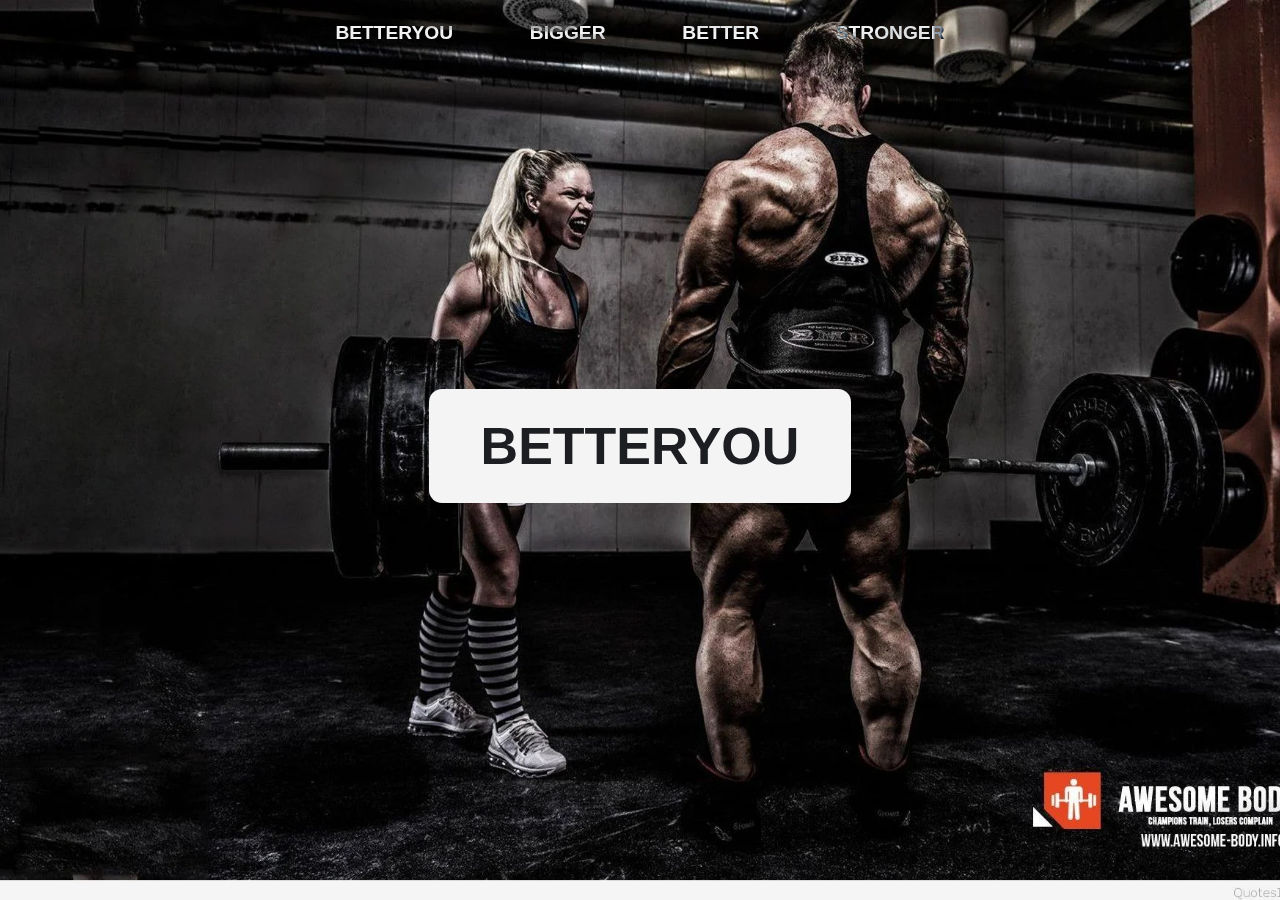
<file: Media/Startsemester/Website/index.html>
<!DOCTYPE html>
<html lang="en">
<head>
    <meta charset="UTF-8">
    <meta http-equiv="X-UA-Compatible" content="IE=edge">
    <meta name="viewport" content="width=device-width, initial-scale=1"">
    
    <link rel="stylesheet" href="https://cdn.jsdelivr.net/npm/bootstrap@4.3.1/dist/css/bootstrap.min.css" integrity="sha384-ggOyR0iXCbMQv3Xipma34MD+dH/1fQ784/j6cY/iJTQUOhcWr7x9JvoRxT2MZw1T" crossorigin="anonymous">
    <link rel="stylesheet" href="style.css">
    
    <title>Website Bas</title>
</head>
<body id="body">
    <div class="smooth" onscroll="">
        <div class="header" id="navbar">
            <ul>
                <li><a href="#home">BetterYou</a></li>
                <li><a href="#about" >Bigger</a></li>
                <li><a href="#price" >Better</a></li>
                <li><a href="#contact">Stronger</a></li>
            </ul>
        </div>
        <section id="home" class="home">
            <h2>BetterYou</h2>
        </section>

        <section id="about" class="screen_blend" >
            <h2>Bigger</h2>
            <p>Get bigger using the perfect program for you</p>
        </section>

       
            <section id="price" class="section_invert screen_blend ">
                <h2 class="section_invert_h2">Better</h2>
                <p class="section_invert_p">Get better then the competition</p>
            </section>

            <section id="contact" class="screen_blend">
                <h2>Stronger</h2>
                <p>Get stronger through weekly progression</p>
    
                <a type="button" class="btn btn-light" href="program.html">Find my program</a>
            </section>
        
    </div>      
    <script>
        
            console.log("Hello World");
            window.onscroll = function (e) {
            console.log(document.querySelector('.difference-element').getBoundingClientRect().bottom,document.querySelector('.white-box').getBoundingClientRect().top);
            };
       
    </script>
</body> 
</html>
</file>
<file: Media/Startsemester/Website/style.css>
*, ::before, ::after {
    box-sizing: border-box;
}

body {
    position: relative;
    margin: 0;
    display: flex;
    height: 100vh;
    flex-direction: column;
    line-height: 1.5;
    font-family: sans-serif;
    font-size: 62.5%;
    color: #f4f4f4;
    background-color: #1d1e22;
}

.smooth {
    position: relative;
    width: 100%;
    height: 100%;
    scroll-behavior: smooth;
    overflow-y: scroll; 
    scroll-snap-type: mandatory;
    scroll-snap-points-y: repeat(100vh);
    scroll-snap-type: y mandatory;

}

.header {
    position: fixed;
    top: 0;
    z-index: 1;
    display: flex;
    width: 100%;
    min-height: 60px;
    font-size: 1rem;
    mix-blend-mode: difference; 

}

.header ul {
    margin: 0;
    padding: 0;
    list-style: none;
    display: flex;
    width: 100%;
    justify-content: center;
    
}

.header ul li {
    margin: 0 1em;
    padding: 1em;
    font-size: 1.2em;
    
}

.header ul li a {
    position: relative;
    text-decoration: none;
    text-transform: uppercase;
    font-weight: 600;
    color: #f4f4f4;
}

section {
    position: relative;
    display: flex;
    width: 100%;
    min-height: 100vh;
    flex-flow: column wrap;
    align-items: center;
    justify-content: center;
    font-size: 1rem;
    
    background-color: #1d1e22;
    background-image: url(background.webp);
    background-position: center;
    background-size: cover;
    scroll-snap-align: center;

}

section h2 {
    text-transform: uppercase;
    font-size: 3.25rem;
    font-weight: 900;
    padding: 0.5em 1em;
    color: #1d1e22;
    background-color: #f4f4f4;
    /* mix-blend-mode: screen; */
    border-radius: 0.25em;
    pointer-events: none;
    user-select: none;
}

p {
    font-size: 1.5rem;
    font-weight: 600;
}

section:nth-child(3) {
    background-image: none !important;
}

section:nth-child(4) {
    background-image: none !important;
}

section:nth-child(5) {
    background-image: none !important;
}

.section_invert {
    position: relative;
    display: flex;
    width: 100%;
    min-height: 100vh;
    flex-flow: column wrap;
    align-items: center;
    justify-content: center;
    font-size: 1rem;
    
    background-color: #f4f4f4;
    scroll-snap-align: center;

}

.section_invert_h2 {
    text-transform: uppercase;
    font-size: 3.25rem;
    font-weight: 900;
    padding: 0.5em 1em;
    color: #f4f4f4;
    background-color:  #1d1e22; 
    /* mix-blend-mode: screen; */
    border-radius: 0.25em;
    pointer-events: none;
    user-select: none;
}

.section_invert_p {
    font-size: 1.5rem;
    font-weight: 600;
    color: #1d1e22;
}


.btn {
    font-family: sans-serif;
    font-size: 1.5rem;
    font-weight: 600;
    background-color: #1d1e22;
    color: #f4f4f4 ;

    border-radius: 10px;
    padding: 0.5em 1em;

    margin-top: 3rem;
}

.screen_blend {
    /* mix-blend-mode: screen; */
}
</file>
